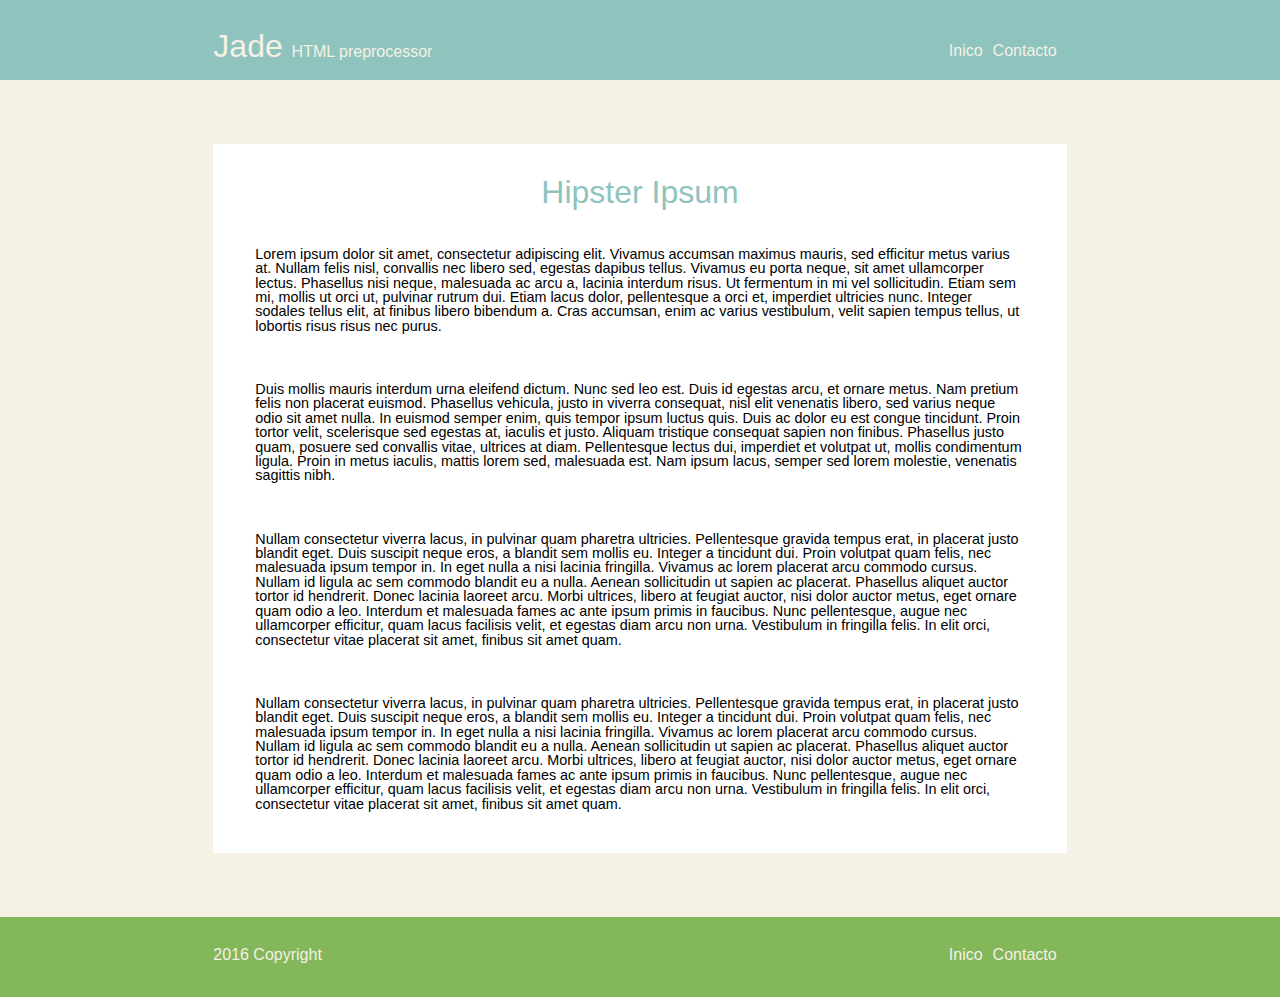
<file: index.html>
<!DOCTYPE html>
<html lang="en">
	<head>
		<title></title>
		<meta charset="UTF-8">
		<meta name="viewport" content="width=device-width, initial-scale=1, maximum-scale=1">
		<link rel="stylesheet" href="css/style.css">
	</head>
	<body>
		<header>
			<nav class="grid-8">
				<div class="tittle ">
					<h1>Jade <span>HTML preprocessor</span></h1>
				</div>
				
				<ul class="">
					<li><a href="index.html">Inico</a></li>
					<li><a href="contact.html">Contacto</a></li>
				</ul>
			</nav>
		</header>
		<div class="wrapper grid-8">
			<section class="tittle-content">
				<div class="content">
					<h3>Hipster Ipsum</h3>
					<p>
						Lorem ipsum dolor sit amet, consectetur adipiscing elit. Vivamus accumsan maximus mauris, sed efficitur metus varius at. Nullam felis nisl, convallis nec libero sed, egestas dapibus tellus. Vivamus eu porta neque, sit amet ullamcorper lectus. Phasellus nisi neque, malesuada ac arcu a, lacinia interdum risus. Ut fermentum in mi vel sollicitudin. Etiam sem mi, mollis ut orci ut, pulvinar rutrum dui. Etiam lacus dolor, pellentesque a orci et, imperdiet ultricies nunc. Integer sodales tellus elit, at finibus libero bibendum a. Cras accumsan, enim ac varius vestibulum, velit sapien tempus tellus, ut lobortis risus risus nec purus.




					</p>
					<p>
						Duis mollis mauris interdum urna eleifend dictum. Nunc sed leo est. Duis id egestas arcu, et ornare metus. Nam pretium felis non placerat euismod. Phasellus vehicula, justo in viverra consequat, nisl elit venenatis libero, sed varius neque odio sit amet nulla. In euismod semper enim, quis tempor ipsum luctus quis. Duis ac dolor eu est congue tincidunt. Proin tortor velit, scelerisque sed egestas at, iaculis et justo. Aliquam tristique consequat sapien non finibus. Phasellus justo quam, posuere sed convallis vitae, ultrices at diam. Pellentesque lectus dui, imperdiet et volutpat ut, mollis condimentum ligula. Proin in metus iaculis, mattis lorem sed, malesuada est. Nam ipsum lacus, semper sed lorem molestie, venenatis sagittis nibh.

					</p>
					<p>
						Nullam consectetur viverra lacus, in pulvinar quam pharetra ultricies. Pellentesque gravida tempus erat, in placerat justo blandit eget. Duis suscipit neque eros, a blandit sem mollis eu. Integer a tincidunt dui. Proin volutpat quam felis, nec malesuada ipsum tempor in. In eget nulla a nisi lacinia fringilla. Vivamus ac lorem placerat arcu commodo cursus. Nullam id ligula ac sem commodo blandit eu a nulla. Aenean sollicitudin ut sapien ac placerat. Phasellus aliquet auctor tortor id hendrerit. Donec lacinia laoreet arcu. Morbi ultrices, libero at feugiat auctor, nisi dolor auctor metus, eget ornare quam odio a leo. Interdum et malesuada fames ac ante ipsum primis in faucibus. Nunc pellentesque, augue nec ullamcorper efficitur, quam lacus facilisis velit, et egestas diam arcu non urna. Vestibulum in fringilla felis. In elit orci, consectetur vitae placerat sit amet, finibus sit amet quam.

					</p>
					<p>
						Nullam consectetur viverra lacus, in pulvinar quam pharetra ultricies. Pellentesque gravida tempus erat, in placerat justo blandit eget. Duis suscipit neque eros, a blandit sem mollis eu. Integer a tincidunt dui. Proin volutpat quam felis, nec malesuada ipsum tempor in. In eget nulla a nisi lacinia fringilla. Vivamus ac lorem placerat arcu commodo cursus. Nullam id ligula ac sem commodo blandit eu a nulla. Aenean sollicitudin ut sapien ac placerat. Phasellus aliquet auctor tortor id hendrerit. Donec lacinia laoreet arcu. Morbi ultrices, libero at feugiat auctor, nisi dolor auctor metus, eget ornare quam odio a leo. Interdum et malesuada fames ac ante ipsum primis in faucibus. Nunc pellentesque, augue nec ullamcorper efficitur, quam lacus facilisis velit, et egestas diam arcu non urna. Vestibulum in fringilla felis. In elit orci, consectetur vitae placerat sit amet, finibus sit amet quam.

					</p>
					
				</div>
			</section>
		</div>
		<footer>
			<nav class="grid-8">
				<p>2016 Copyright</p>
				<ul>
					<li><a href="index.html">Inico</a></li>
					<li><a href="contact.html">Contacto</a></li>
				</ul>
			</nav>
			
		</footer>

		
		
	</body>
</html>
</file>
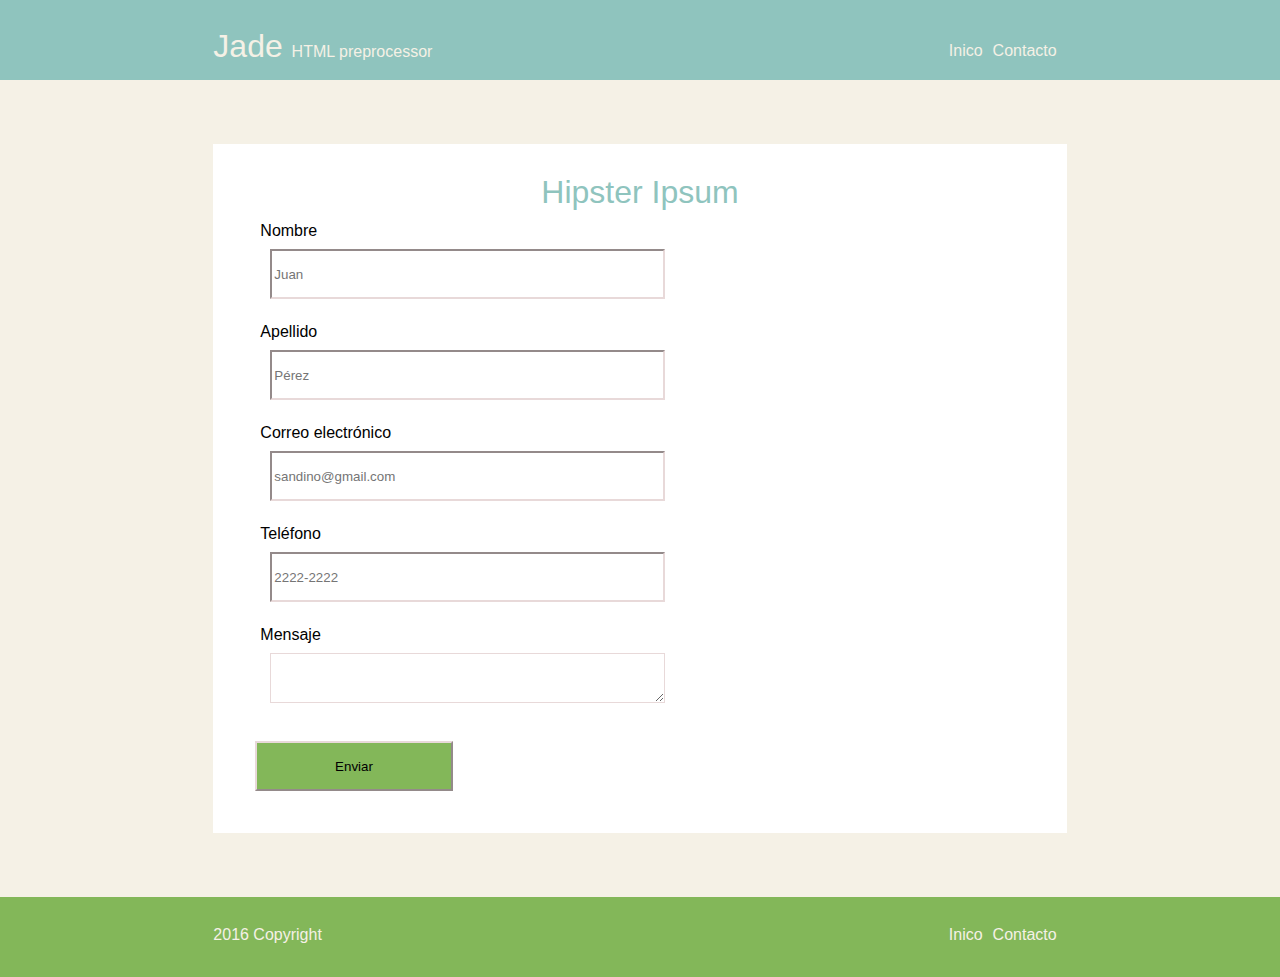
<file: contact.html>
<!DOCTYPE html>
<html lang="en">
	<head>
		<title></title>
		<meta charset="UTF-8">
		<meta name="viewport" content="width=device-width, initial-scale=1, maximum-scale=1">
		<link rel="stylesheet" href="css/style.css">
	</head>
	<body>
		<header>
			<nav class="grid-8">
				<div class="tittle ">
					<h1>Jade <span>HTML preprocessor</span></h1>
				</div>
				
				<ul class="">
					<li><a href="index.html">Inico</a></li>
					<li><a href="contact.html">Contacto</a></li>
				</ul>
			</nav>
		</header>
		<div class="wrapper grid-8">
			<section class="tittle-content">
				<div class="content">
					<h3>Hipster Ipsum</h3>
					<form >
						<div class="grid-12">
							<label for="nombre">Nombre</label><br>
							<input type="text" placeholder="Juan">
						</div>
						<div class="grid-12   apellido">
							<label for="apellido">Apellido</label><br>
							<input type="text" placeholder="Pérez">
						</div>

						<div class="grid-12">
							<label for="email">Correo electrónico</label><br>
							<input type="email" placeholder="sandino@gmail.com">
						</div>

						<div class="grid-12">
							<label for="telefono">Teléfono</label><br>
							<input type="number" placeholder="2222-2222">
						</div>

						<div class="grid-12">
							<label for="mensaje">Mensaje</label><br>
							<textarea name="mensaje" cols="30" rows="10"></textarea>
						</div>
						<input type="submit" class="enviar" value="Enviar">
					</form>
					
				</div>
			</section>
		</div>
		<footer>
			<nav class="grid-8">
				<p>2016 Copyright</p>
				<ul>
					<li><a href="index.html">Inico</a></li>
					<li><a href="contact.html">Contacto</a></li>
				</ul>
			</nav>
			
		</footer>

		
		
	</body>
</html>
</file>
<file: css/style.css>
.grid-1 {
  width: 8.33333%; }

.grid-2 {
  width: 16.66667%; }

.grid-3 {
  width: 25%; }

.grid-4 {
  width: 33.33333%; }

.grid-5 {
  width: 41.66667%; }

.grid-6 {
  width: 50%; }

.grid-7 {
  width: 58.33333%; }

.grid-8 {
  width: 66.66667%; }

.grid-9 {
  width: 75%; }

.grid-10 {
  width: 83.33333%; }

.grid-11 {
  width: 91.66667%; }

.grid-12 {
  width: 100%; }

/* http://meyerweb.com/eric/tools/css/reset/ 
   v2.0 | 20110126
   License: none (public domain)
*/
html, body, div, span, applet, object, iframe,
h1, h2, h3, h4, h5, h6, p, blockquote, pre,
a, abbr, acronym, address, big, cite, code,
del, dfn, em, img, ins, kbd, q, s, samp,
small, strike, strong, sub, sup, tt, var,
b, u, i, center,
dl, dt, dd, ol, ul, li,
fieldset, form, label, legend,
table, caption, tbody, tfoot, thead, tr, th, td,
article, aside, canvas, details, embed,
figure, figcaption, footer, header, hgroup,
menu, nav, output, ruby, section, summary,
time, mark, audio, video {
  margin: 0;
  padding: 0;
  border: 0;
  font-size: 100%;
  font: inherit;
  vertical-align: baseline; }

/* HTML5 display-role reset for older browsers */
article, aside, details, figcaption, figure,
footer, header, hgroup, menu, nav, section {
  display: block; }

body {
  line-height: 1; }

ol, ul {
  list-style: none; }

blockquote, q {
  quotes: none; }

blockquote:before, blockquote:after,
q:before, q:after {
  content: '';
  content: none; }

table {
  border-collapse: collapse;
  border-spacing: 0; }

* {
  -moz-box-sizing: border-box;
  -webkit-box-sizing: border-box;
  box-sizing: border-box; }

body {
  font-family: "Myriad Pro", Arial, san-serif;
  background: #f5f1e6; }

/*HEADER STYLE*/
header {
  margin-bottom: 4em;
  background: #8fc4be;
  height: 5em; }
  header nav {
    margin: 0 auto; }
    header nav .tittle {
      float: left; }
      header nav .tittle h1 {
        color: #f5f1e6;
        font-size: 2em;
        float: left;
        margin: 30px 10px 0 0; }
      header nav .tittle span {
        color: #f5f1e6;
        font-size: 0.5em; }
    header nav ul {
      float: right; }
      header nav ul li {
        float: left;
        margin: 43px 10px 0 0; }
        header nav ul li a {
          text-decoration: none;
          font-size: 1em;
          color: #f5f1e6; }

/*CONTENT STYLE*/
.wrapper {
  margin: 0 auto;
  padding: 2em;
  background: #fff; }
  .wrapper p {
    margin-top: 2em;
    color: #000;
    font-size: 0.9em;
    padding: 10px; }
  .wrapper h3 {
    color: #8fc4be;
    font-size: 2em;
    text-align: center; }
  .wrapper h1 {
    font-size: 4em; }

/*FOOTER STYLE*/
footer {
  margin-top: 4em;
  background: #83b759;
  height: 5em; }
  footer nav {
    margin: 0 auto; }
    footer nav p {
      float: left;
      margin: 30px 10px 0 0;
      color: #f5f1e6; }
    footer nav ul {
      float: right; }
      footer nav ul li {
        float: left;
        margin: 30px 10px 0 0; }
        footer nav ul li a {
          text-decoration: none;
          font-size: 1em;
          color: #f5f1e6; }

/*CONTACT FORM*/
form div {
  margin: 15px; }
form input, form textarea {
  border-color: #e8d9d9;
  margin: 10px;
  width: 50%;
  height: 50px; }
form textarea {
  height: 50px; }
form .enviar {
  background: #83b759;
  width: 25%; }

/*	QUERIES MEDIA*/
@media screen and (max-width: 700px) {
  header {
    height: 8em; }
    header nav {
      text-align: center; }
      header nav .tittle {
        width: 100%;
        color: red; }
        header nav .tittle h1 {
          text-align: center; }
      header nav ul {
        width: 100%;
        text-align: center; }
        header nav ul li {
          text-align: center; }
          header nav ul li a {
            text-align: center; } }
@media screen and (max-width: 700px) {
  .wrapper {
    width: 100%; }

  form input, form textarea {
    width: 100%; }
  form .enviar {
    background: #83b759;
    width: 100%; } }

/*# sourceMappingURL=style.css.map */
</file>
